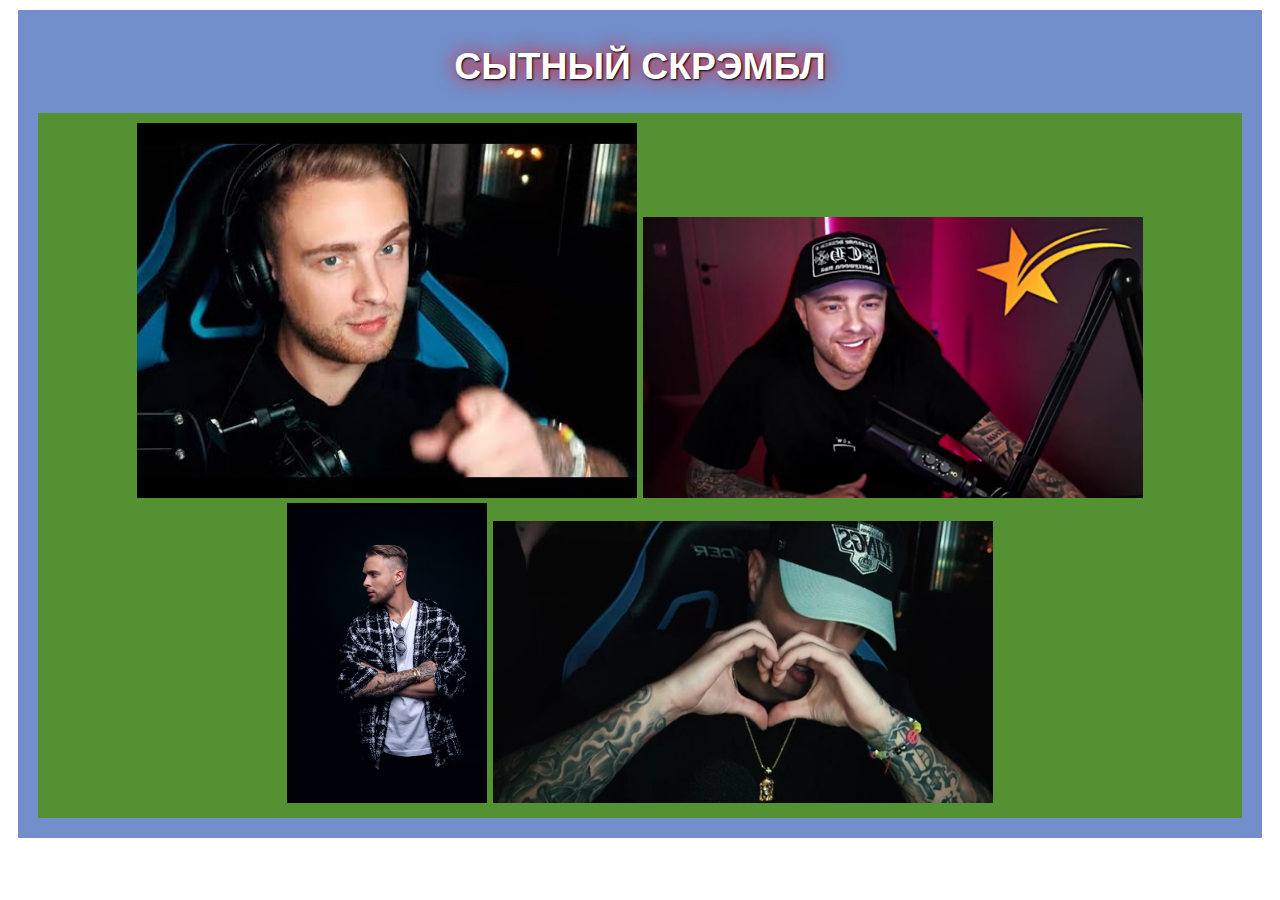
<file: urok2/index.html>
<!DOCTYPE html>
<html lang="en">

<head>
    <meta charset="UTF-8">
    <title>Document</title>
    <link rel="stylesheet" href="style.css">
    <script src="app.js" defer></script>
</head>

<body>
    <div><b>
            <h1>
                СЫТНЫЙ СКРЭМБЛ<br>
            </h1>
        </b>
        <div>
            <img src="egor.jpg" alt="" width="500">
            <img src="egor2.jpg" alt="" width="500">
            <img src="egor3.jpg" alt="" width="200">
            <img src="egor4.jpg" alt="" width="500">
        </div>
    </div>
</body>

</html>
</file>
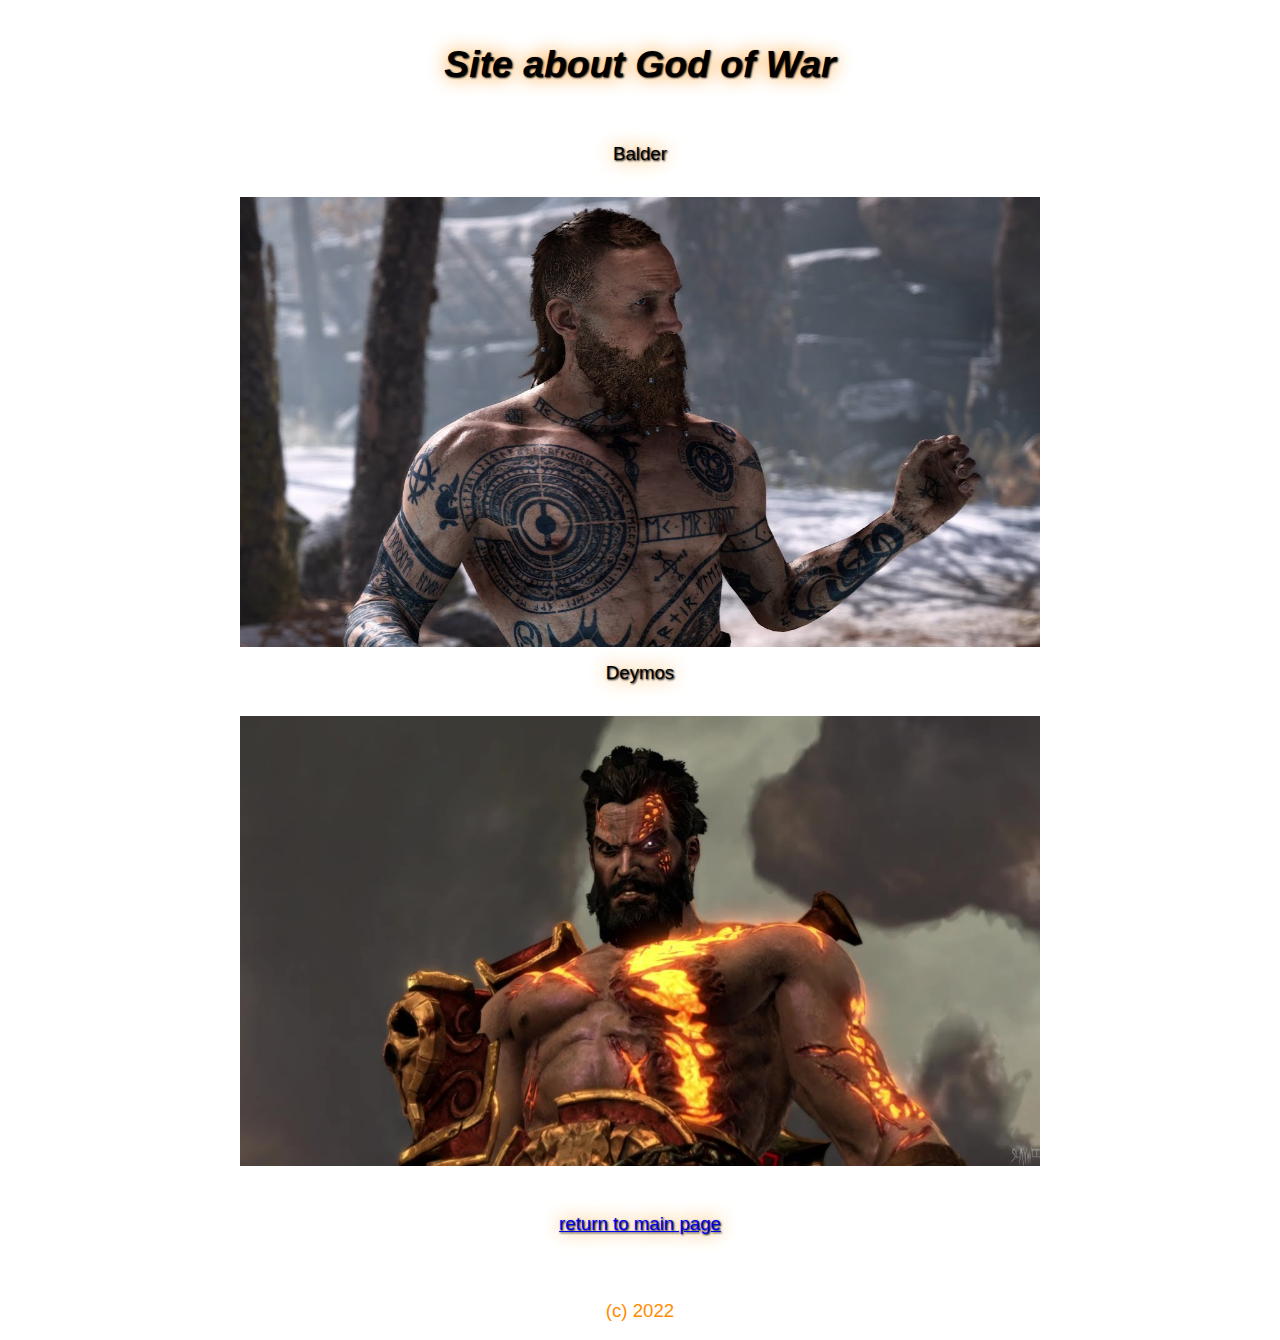
<file: urok3/index.html>
<!DOCTYPE html>
<html lang="en">

<head>
    <meta charset="UTF-8">
    <meta http-equiv="X-UA-Compatible" content="IE=edge">
    <title>Document</title>
    <style>
        div {
            text-align: center;
            padding: 10px;
            margin: 0 auto;
            color: black;
            text-shadow: 1px 1px 2px black, 0 0 1em darkorange;
            font: 14pt sans-serif;
        }
    </style>
    <style>
        .bottom {
            text-align: center;
            font: 14pt sans-serif;
            color: darkorange;
        }
    </style>
</head>

<body>
    <div><strong><i>
                <h1>Site about God of War</h1>
            </i></strong><br>
        <div>Balder</div><br>
        <img src="img/balder.jpeg" alt="" width="800"><br>
        <div>Deymos</div><br>
        <img src="img/deymos.jpg" alt="" width="800"><br><br>
    </div>
    <div><a href="https://ivan-lesh.github.io/normann.github.io/urok3/index1.html">return to main page</a></div><br><br>
    <p class="bottom">(c) 2022</p>
</body>

</html>
</file>
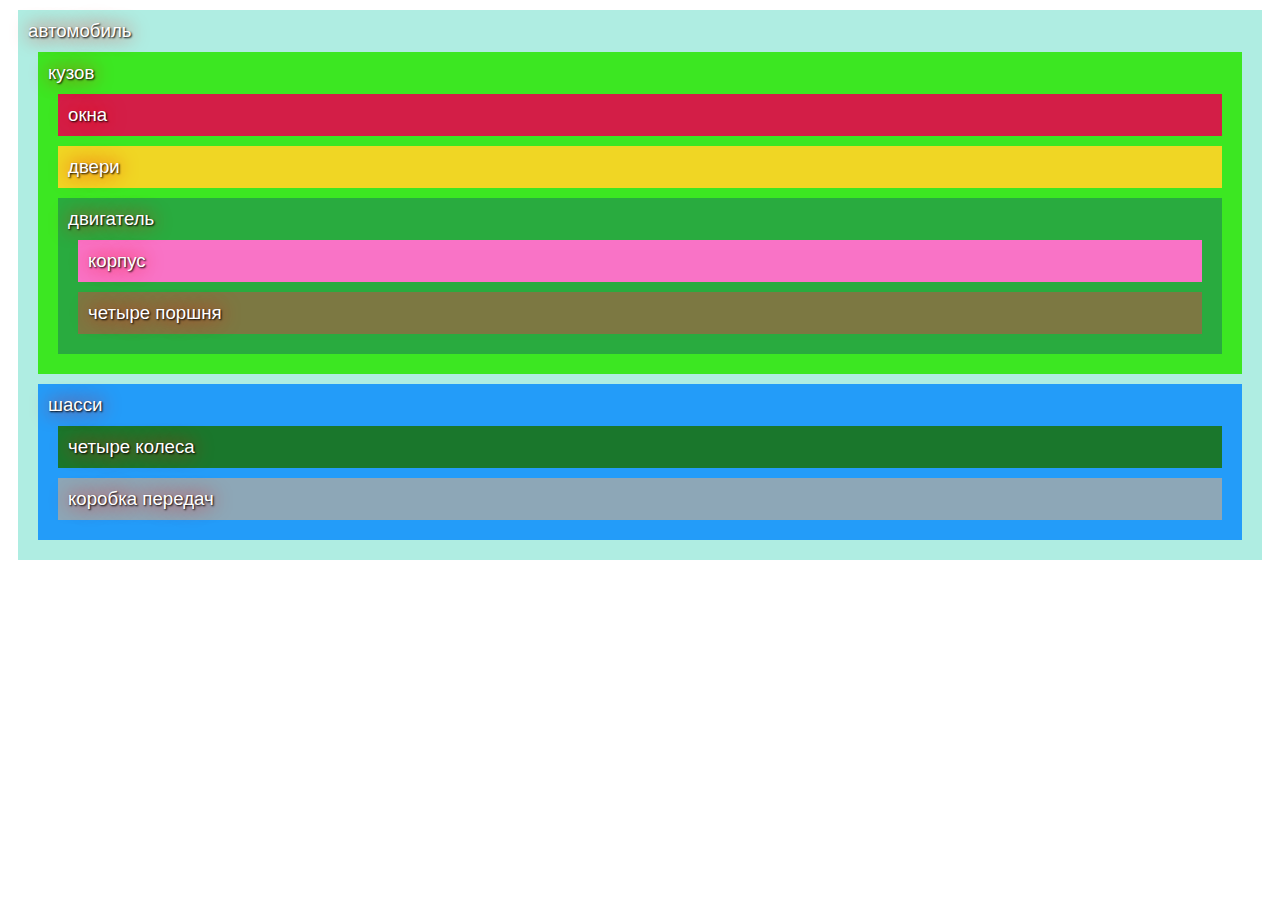
<file: urok2/example1/index.html>
<!DOCTYPE html>
<html lang="en">

<head>
    <meta charset="UTF-8">
    <title>Document</title>
    <link rel="stylesheet" href="style.css">
    <script src="app.js" defer></script>
</head>

<body>
    <div>
        автомобиль
        <div>
            кузов
            <div>
                окна
            </div>
            <div>
                двери
            </div>
            <div>
                двигатель
                <div>
                    корпус
                </div>
                <div>
                    четыре поршня
                </div>
            </div>
        </div>
        <div>
            шасси
            <div>
                четыре колеса
            </div>
            <div>
                коробка передач
            </div>
        </div>
    </div>
</body>

</html>
</file>
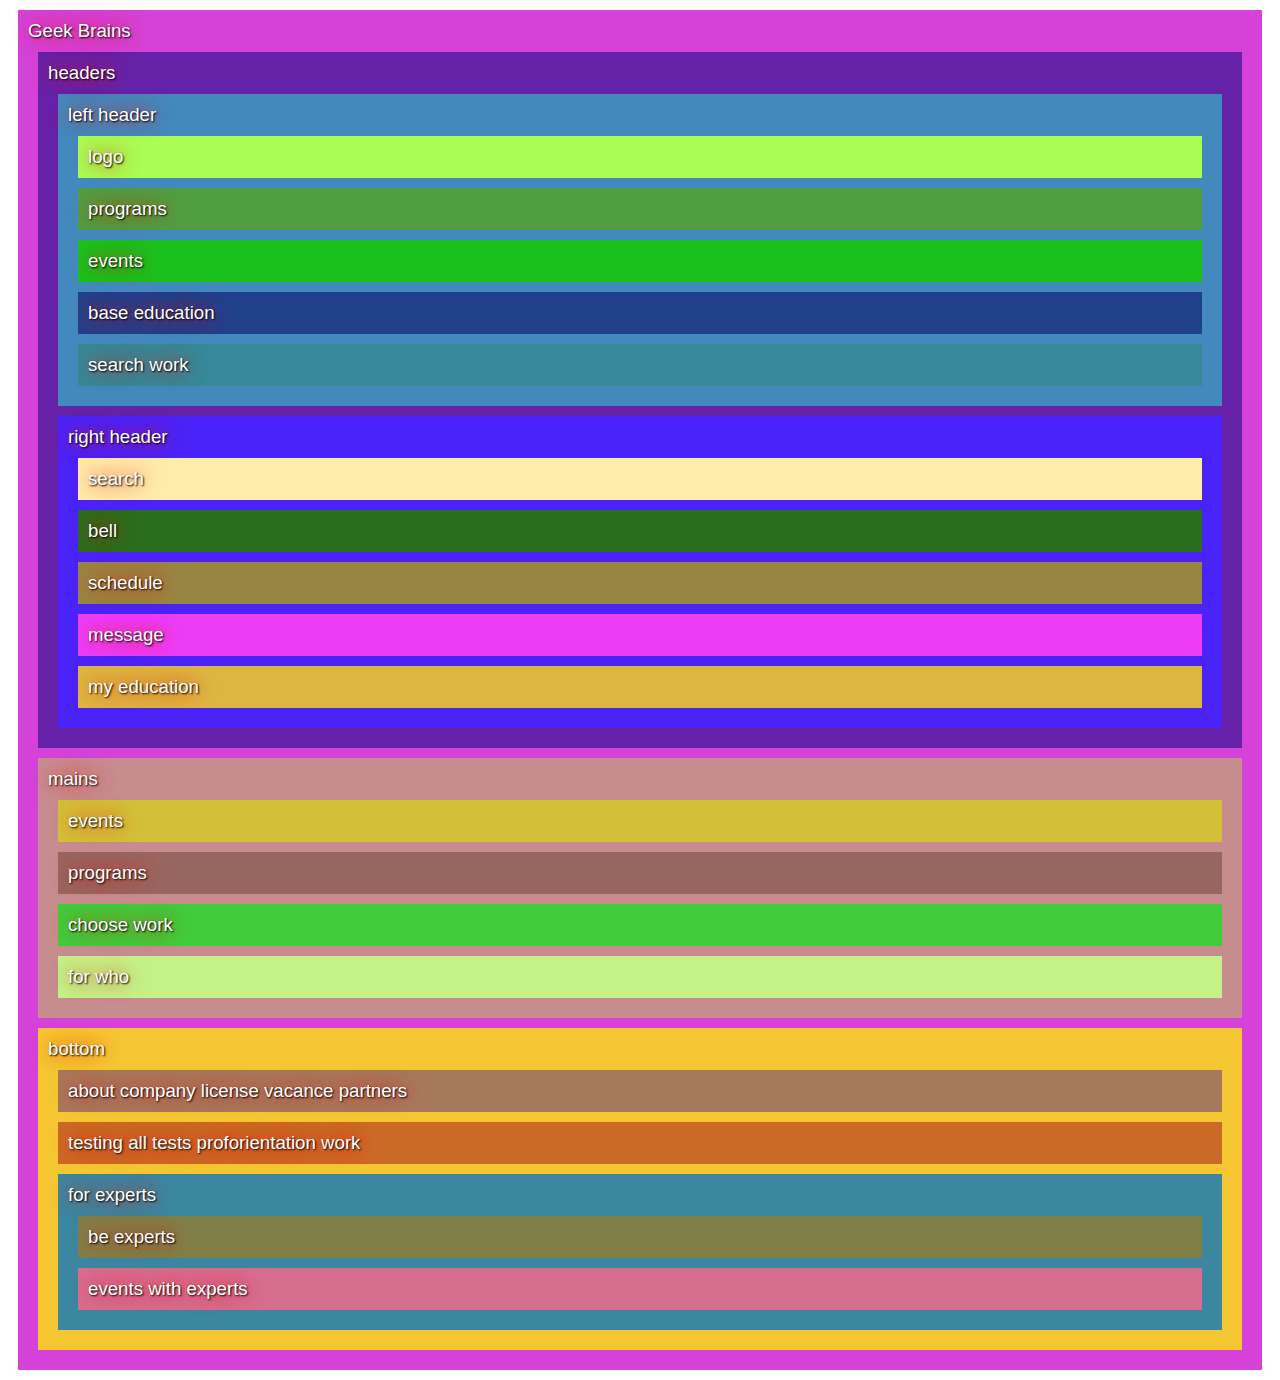
<file: urok2/example2/index.html>
<!DOCTYPE html>
<html lang="en">

<head>
    <meta charset="UTF-8">
    <title>Document</title>
    <link rel="stylesheet" href="style.css">
    <script src="app.js" defer></script>
</head>

<body>
    <div>Geek Brains
        <div>headers
            <div>left header
                <div>logo</div>
                <div>programs</div>
                <div>events</div>
                <div>base education</div>
                <div>search work</div>
            </div>
            <div>right header
                <div>search</div>
                <div>bell</div>
                <div>schedule</div>
                <div>message</div>
                <div>my education</div>
            </div>
        </div>
        <div>mains
            <div>events</div>
            <div>programs</div>
            <div>choose work</div>
            <div>for who</div>
        </div>
        <div>bottom
            <div>about company
                license
                vacance
                partners
            </div>
            <div>testing
                all tests
                proforientation
                work
            </div>
            <div>for experts
                <div>be experts</div>
                <div>events with experts</div>
            </div>
        </div>
    </div>
    </div>
</body>

</html>
</file>
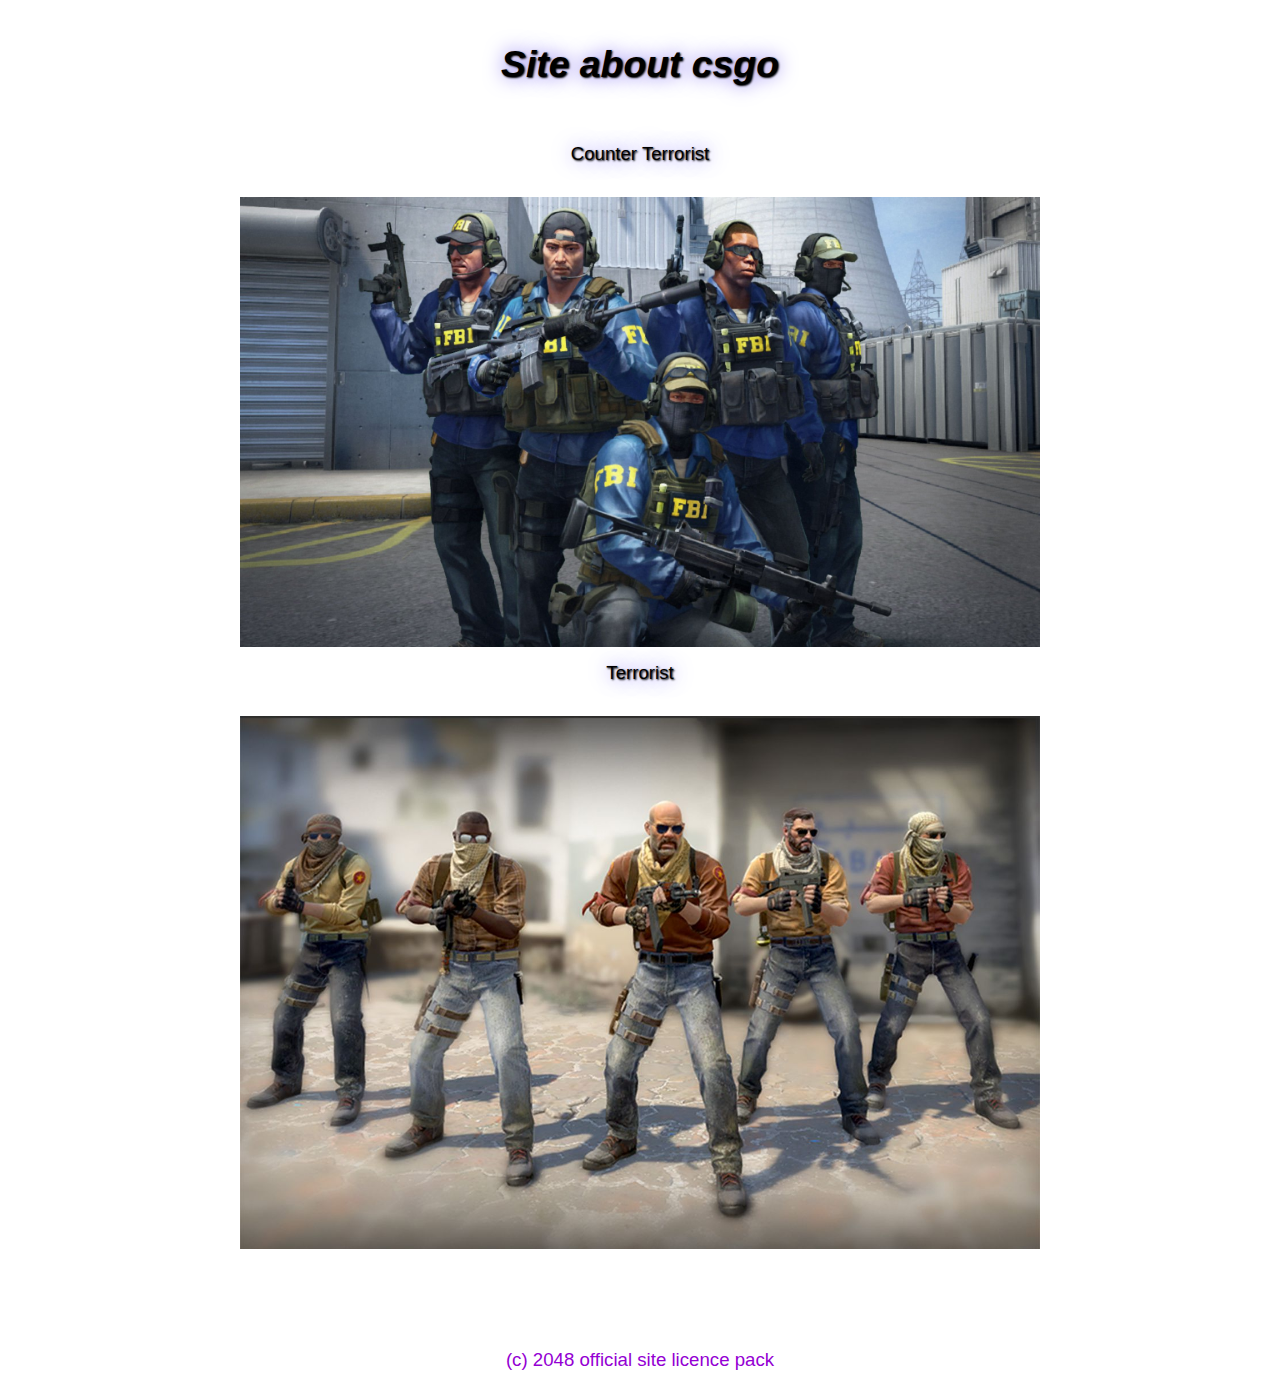
<file: urok2/example3/index.html>
<!DOCTYPE html>
<html lang="en">

<head>
    <meta charset="UTF-8">
    <meta http-equiv="X-UA-Compatible" content="IE=edge">
    <title>Document</title>
    <style>
        div {
            text-align: center;
            padding: 10px;
            margin: 0 auto;
            color: black;
            text-shadow: 1px 1px 2px black, 0 0 1em mediumslateblue;
            font: 14pt sans-serif;
        }
    </style>
    <style>
        .bottom {
            text-align: center;
            font: 14pt sans-serif;
            color: darkviolet;
        }
    </style>
</head>

<body>
    <div><strong><i><h1>Site about csgo</h1></i></strong><br>
        <div>Counter Terrorist</div><br>
        <img src="ct.jpg" alt="" width="800"><br>
        <div>Terrorist</div><br>
        <img src="t.jpg" alt="" width="800"><br><br><br><br>
    </div>
    <p class="bottom">(c) 2048 official site licence pack</p>
</body>

</html>
</file>
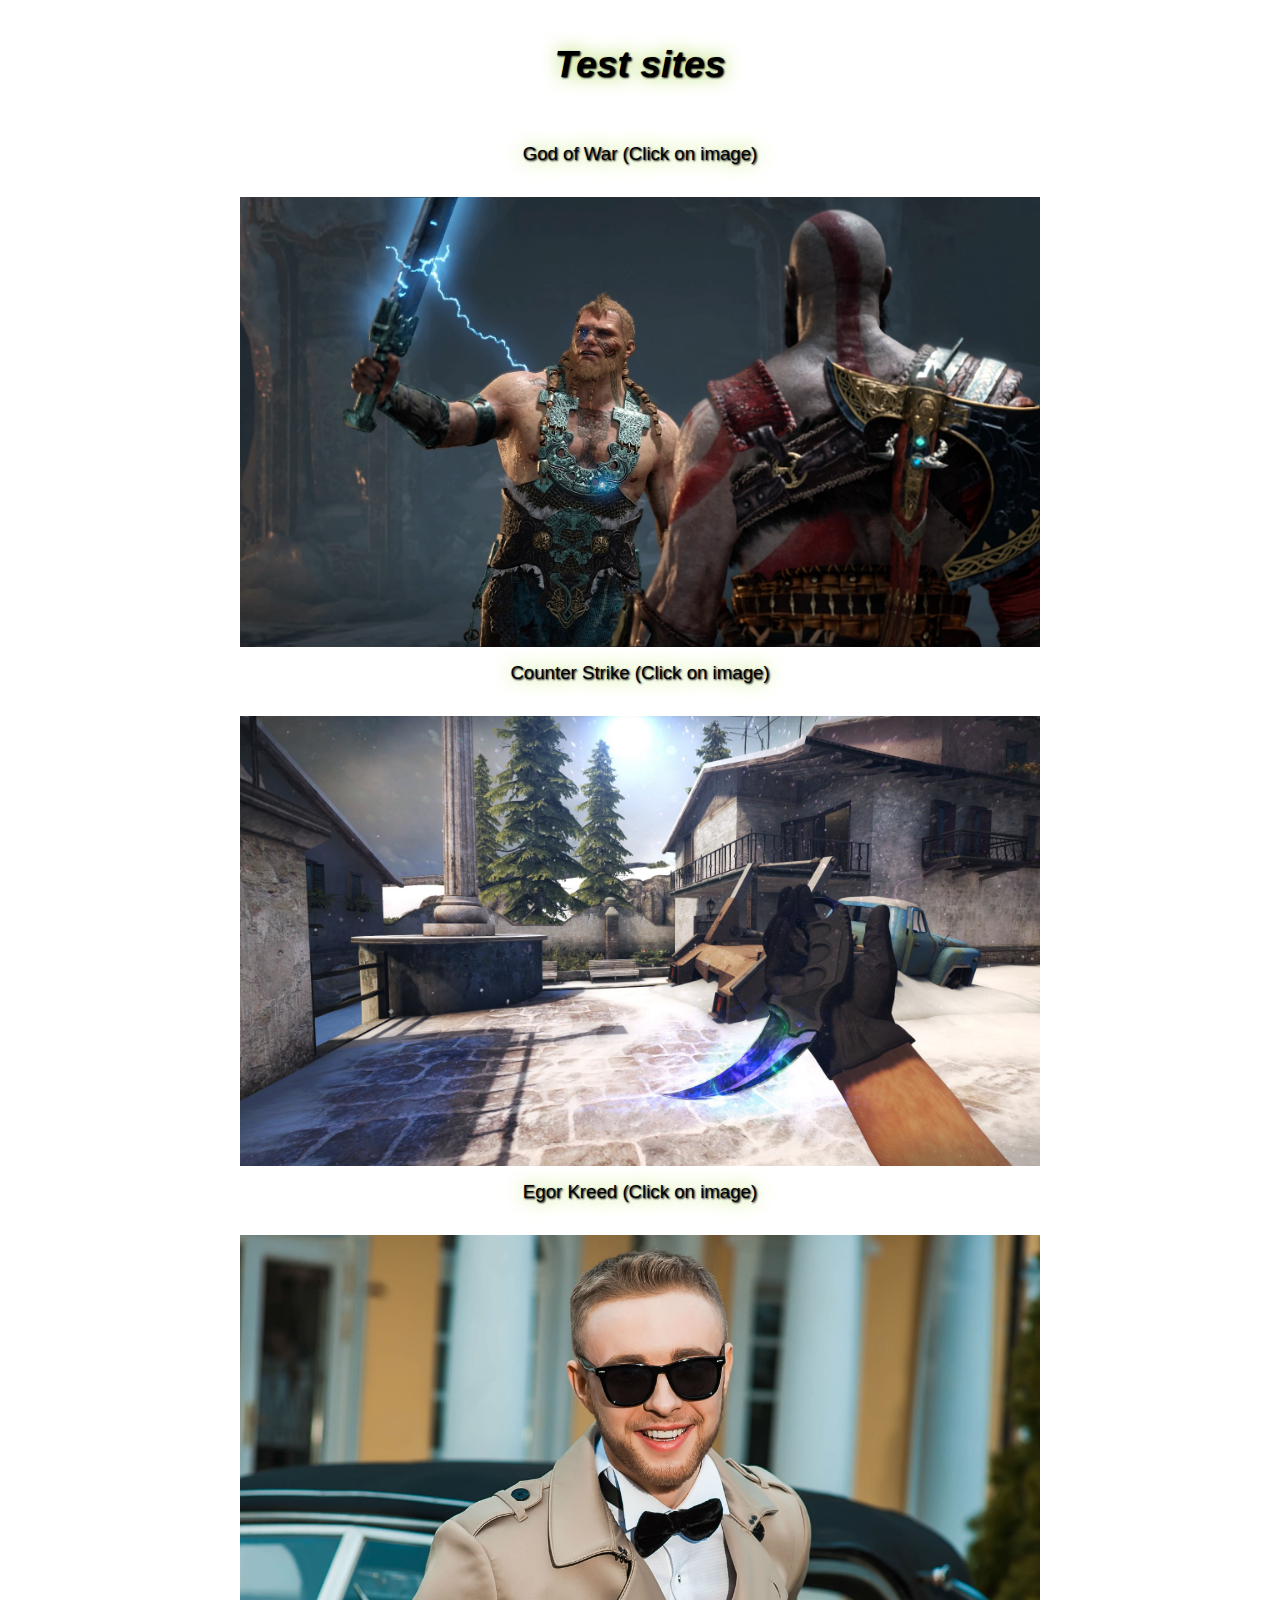
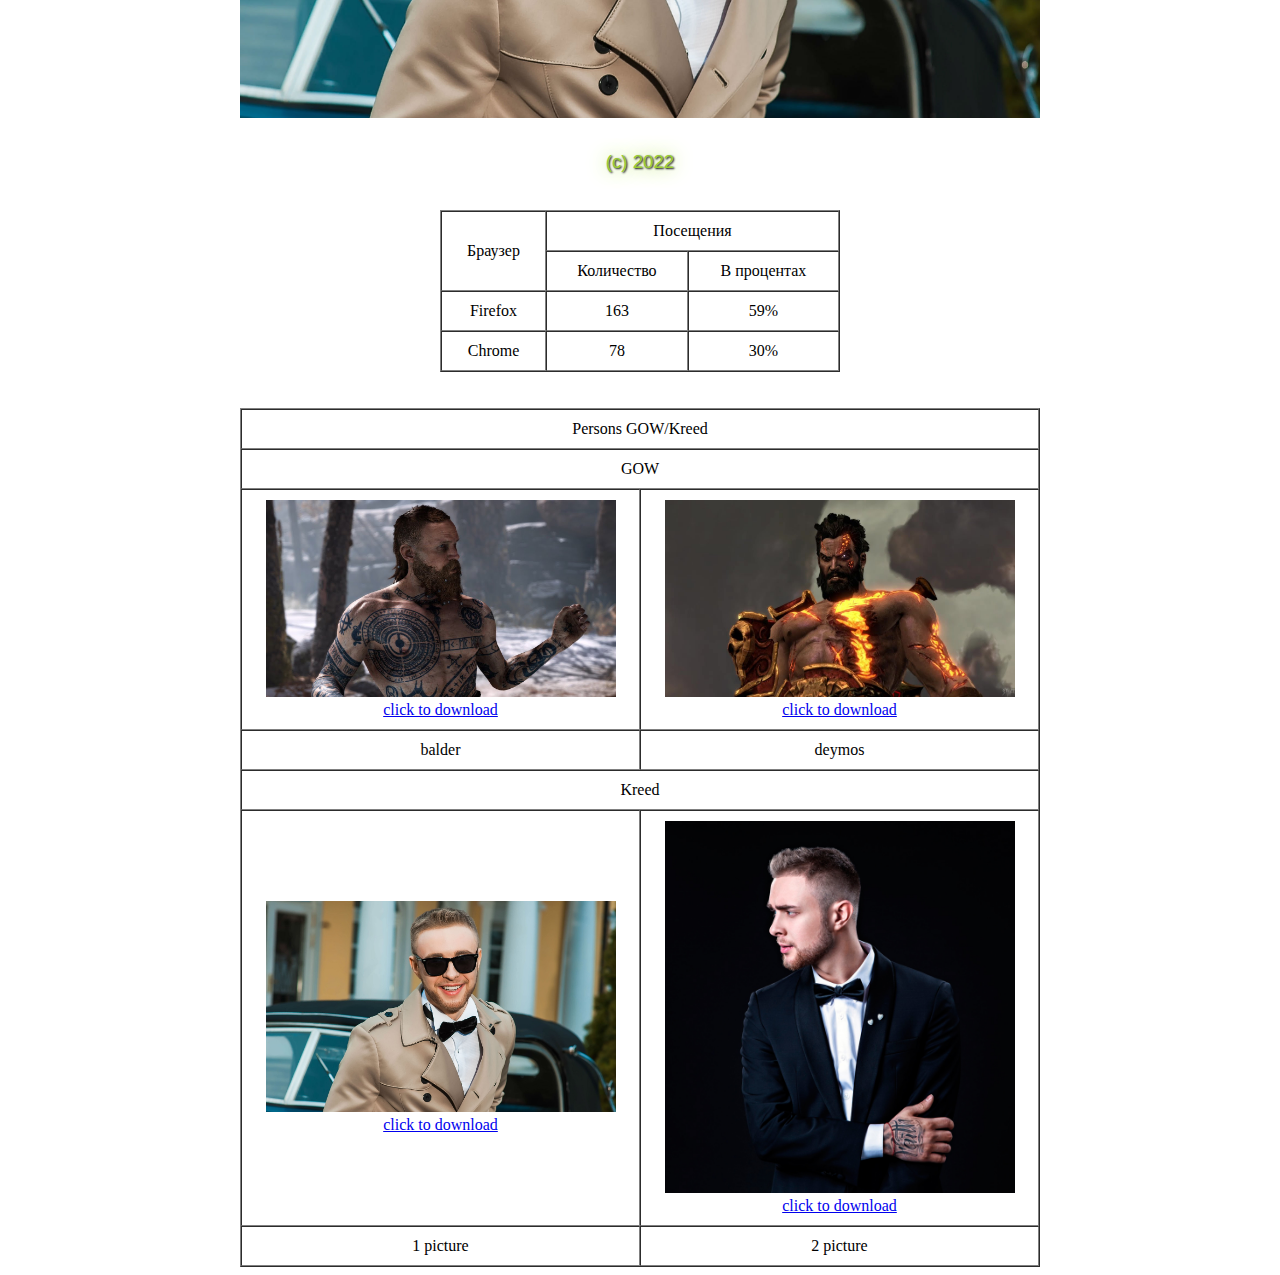
<file: urok3/index1.html>
<!DOCTYPE html>
<html lang="en">

<head>
    <meta charset="UTF-8">
    <meta http-equiv="X-UA-Compatible" content="IE=edge">
    <title>Document</title>
    <style>
        div {
            text-align: center;
            padding: 10px;
            margin: 0 auto;
            color: black;
            text-shadow: 1px 1px 2px black, 0 0 1em yellowgreen;
            font: 14pt sans-serif;
        }

        .bottom {
            text-align: center;
            font: 14pt sans-serif;
            color: yellowgreen;
            text-shadow: 1px 1px 2px black, 0 0 1em yellowgreen;
        }

        td {
            vertical-align: middle;
            text-align: center;
        }
    </style>

</head>

<body>
    <div><strong><i>
                <h1>Test sites</h1>
            </i></strong><br>
        <div>God of War (Click on image)</div><br>
        <a href="https://ivan-lesh.github.io/normann.github.io/urok3/index.html" target="_blank"><img src="img/gow.jpg"
                alt="" width="800"></a><br>
        <div>Counter Strike (Click on image)</div><br>
        <a href="https://ivan-lesh.github.io/normann.github.io/urok2/example3/" target="_blank"><img src="img/csgo.jpg"
                alt="" width="800"></a><br>
        <div>Egor Kreed (Click on image)</div><br>
        <a href="https://ivan-lesh.github.io/normann.github.io/urok2/" target="_blank"><img src="img/egor.jpeg" alt=""
                width="800"></a><br>
    </div>
    <p class="bottom">(c) 2022</p><br>
    <table border="1" cellspacing="0" cellpadding="10" width="400" align="center">
        <tr>
            <td rowspan="2">Браузер</td>
            <td colspan="2">Посещения</td>

        </tr>
        <tr>
            <td>Количество</td>
            <td>В процентах</td>
        </tr>
        <tr>
            <td>Firefox</td>
            <td>163</td>
            <td>59%</td>
        </tr>
        <tr>
            <td>Chrome</td>
            <td>78</td>
            <td>30%</td>
        </tr>
    </table><br><br>
    <table border="1" cellspacing="0" cellpadding="10" width="800" align="center">
        <tr>
            <td colspan="2">Persons GOW/Kreed
        </tr>
        </tr>
        <tr>
            <td colspan="2">GOW
        </tr>
        </tr>
        <tr>
            <td><img src="img/balder.jpeg" width="350">
                <a href="https://ivan-lesh.github.io/normann.github.io/urok3/img/balder.jpeg" download=""><br>click to download</a>
            </td>
            <td><img src="img/deymos.jpg" width="350">
                <a href="https://ivan-lesh.github.io/normann.github.io/urok3/img/deymos.jpg" download=""><br>click to download</a>
            </td>
        </tr>
        <tr>
            <td>balder</td>
            <td>deymos</td>
        </tr>
        <td colspan="2">Kreed
            </tr>
            </tr>
            <tr>
                <td><img src="img/egor.jpeg" width="350">
                    <a href="https://ivan-lesh.github.io/normann.github.io/urok3/img/egor.jpeg" download=""><br>click to download</a>
                </td>
                <td><img src="img/kreed.jpg" width="350">
                    <a href="https://ivan-lesh.github.io/normann.github.io/urok3/img/kreed.jpg" download=""><br>click to download</a>
                </td>
            </tr>
            <tr>
                <td>1 picture</td>
                <td>2 picture</td>
            </tr>
    </table>
</body>

</html>
</file>
<file: urok2/style.css>
div {
     padding: 10px;
     margin: 10px;
     color: white;
     text-shadow: 1px 1px 2px black, 0 0 1em red;
     font: 14pt sans-serif;
     text-align: center;
 }
</file>
<file: urok2/example1/style.css>
div {
     padding: 10px;
     margin: 10px;
     color: white;
     text-shadow: 1px 1px 2px black, 0 0 1em red;
     font: 14pt sans-serif;
     text-align: left;
 }
</file>
<file: urok2/example2/style.css>
div {
     padding: 10px;
     margin: 10px;
     color: white;
     text-shadow: 1px 1px 2px black, 0 0 1em red;
     font: 14pt sans-serif;
     text-align: left;
 }
</file>
